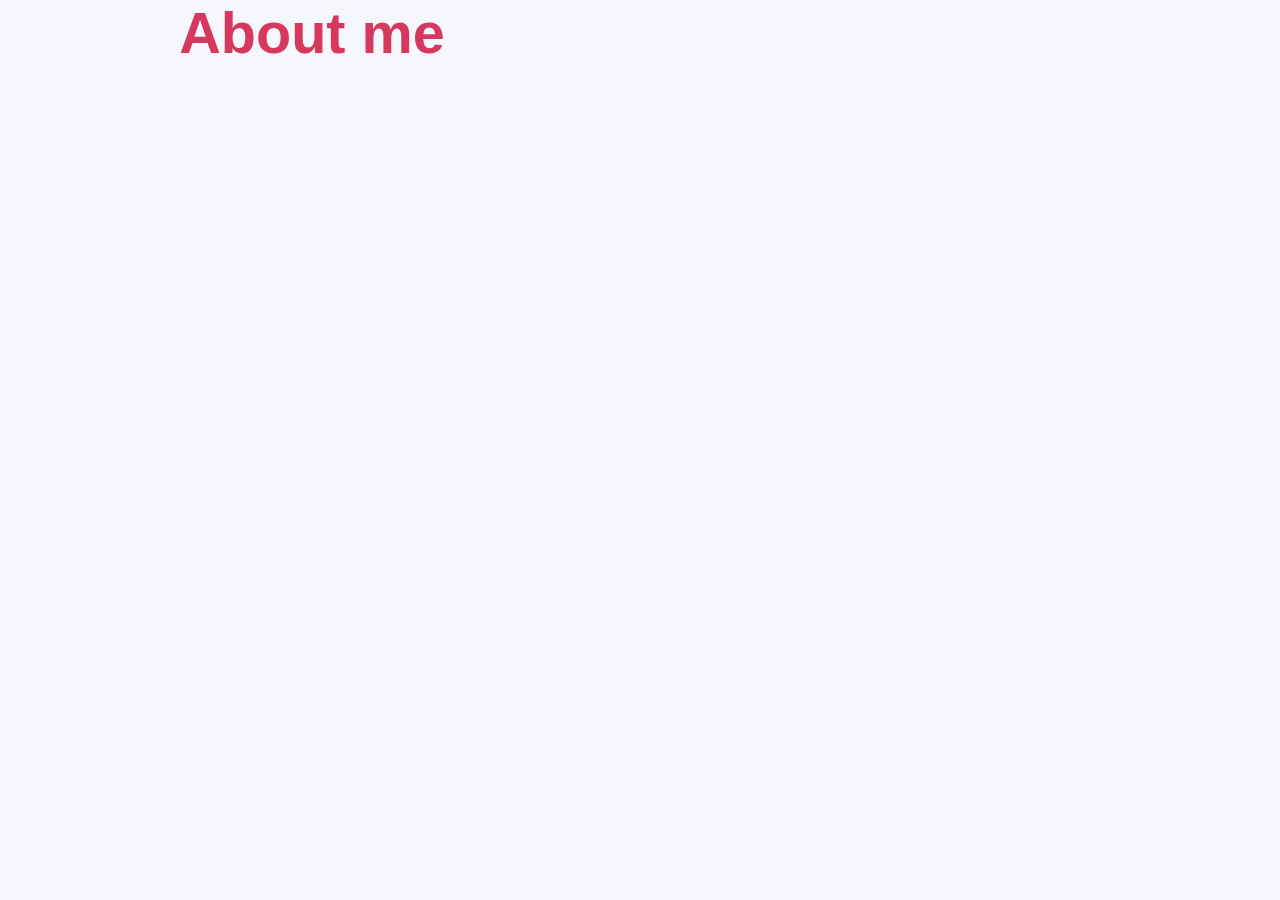
<file: Aboutme.html>
<!DOCTYPE html>
<html lang="en" dir="ltr">

<head>
  <meta charset="utf-8">
  <meta name="keywords" content="blog, daily blog, daily, thoughts, ideas,hobby, hobbies ">
  <meta name="description" content="About me">
  <meta name="author" content="Duke Mactavish">
  <meta name="viewport" content="width= device-width, initial-scale=1.0">
  <link rel="stylesheet" href="styles.css">
  <link rel="icon" href="favicon.ico">
  <!--<link href="https://fonts.googleapis.com/css2?family=Montserrat&family=Open+Sans&family=Roboto+Slab&display=swap" rel="stylesheet">-->
  <title>About me</title>
</head>

<body>
  <h1>About me</h1>
</body>

</html>
</file>
<file: styles.css>
/***************************TAG IDENTIFIERS********************************/
html {
  height:
    /*100%*/
    100vh;
  width:
    /*100%*/
    100vw;
  /*overflow-x: hidden;
  overflow-y: hidden;*/
}

/*

    font-family: 'Open Sans', sans-serif;

    font-family: 'Montserrat', sans-serif;

    font-family: 'Roboto Slab', serif;

*/
body {
  background-color: #F6F6FF;
  margin-top: 0;
  margin-left: 0;
  margin-right: 0;
  height: 100%;
  width: 100%;
  overflow-x: hidden;
  /*text-align: center;
  align-items: center;*/
}

h1 {
  margin-top: 0;
  font-size: 4.5vw;
  color:
    /*#50d890*/
    #d7385e;
  margin-bottom: 0;
  font-family: 'Montserrat', sans-serif;
  margin-left: 14vw;
}

p {
  margin-top: 0;
  margin-bottom: 0;
  color:
    /*#f0efef*/
    white;
  font-size: 1vw;
  font-family: 'Open Sans', sans-serif;
}

a {
  position: absolute;
  top: 35%;
  left: 30%;
  font-size: 2.5vw;
  color:
    /*#d7385e*/
    /*#0779e4*/
    white;
  font-family: 'Roboto Slab', serif;
  text-decoration: none;
}

hr{
  width:30%;
}
/***************************CLASS IDENTIFIERS******************************/
.top {
  background-color:
    /*#311d3f*/
    #313131;
  text-align: center;
  margin-bottom: 0;
  height: 15%;
  width: 100vw;
  overflow-x: hidden;
  overflow-y: hidden;
  /*position: fixed;*/
}

.bcgimg {
  position: absolute;
  left: 15%;
  top: 15%;
  display: inline-block;
  height: 100%;
  width: 100%;
  background-color: #F6F6FF;
  /*background: url("PG/Main.png") no-repeat;*/
  /*opacity:0.3;*/
}

.backimg {
  /*  height:750px;
  width:100%;*/
  height: 100%;
  width: 85%;
  opacity: 0.3;
  display: inline-block;
  margin: 0;
}

.left {
  text-align: left;
  background-color:
    /*#e23e57*/
    #313131;
  /*height:750px;
  width:200px;*/
  height: 100vh;
  width: 15%;
  margin-top: 0;
  margin-left: 0;
  margin-right: 0;
  display: inline-block;
  overflow-x: hidden;
  overflow-y: hidden;
  position:
    /*fixed*/
    absolute;
  top: 15%;
}

.nav_el {
  padding-top: 5%;
  padding-bottom: 2.5%;
  text-align: center;
  background-color: #d7385e;
  /*blue*/
  ;
  height: 40%;
  width: 100%;
  border-radius: 25%;
  margin-top: 2.5%;
  margin-bottom: 0;
}

.ft {
  text-align: center;
  border-radius: 20%;
  background-color:
    /*#85ef47*/
    /*#639a67*/
    #525252;
  height: 25%;
  width: 25%;
  display: block;
  position: absolute;
  top: 15%;
  left: 10%;
  opacity: 0.8;
}

.ft:hover {
  text-align: center;
  border-radius: 20%;
  background-color:
    /*#85ef47*/
    /*#639a67*/
      #313131;
  height: 25%;
  width: 25%;
  display: block;
  position: absolute;
  top: 15%;
  left: 10%;
  opacity: 1;
}
.text {
  position: absolute;
  top: 35%;
  left: 30%;
  font-size: 2.5vw;
  color:
    /*#d7385e*/
    #0779e4;
  font-family: 'Roboto Slab', serif;
}

.tech {
  text-align: center;
  border-radius: 20%;
  background-color:
    /*#85ef47*/
    /*#639a67*/
    #525252;
  height: 25%;
  width: 25%;
  display: block;
  position: absolute;
  top: 15%;
  right: 25%;
  opacity: 0.8;
}
.tech:hover {
  text-align: center;
  border-radius: 20%;
  background-color:
    /*#85ef47*/
    /*#639a67*/
    #313131;
  height: 25%;
  width: 25%;
  display: block;
  position: absolute;
  top: 15%;
  right: 25%;
  opacity: 1;
}

.misc {
  text-align: center;
  border-radius: 20%;
  background-color:
    /*#85ef47*/
    /*#639a67*/
    #525252;
  height: 25%;
  width: 25%;
  display: block;
  position: absolute;
  top: 50%;
  right: 25%;
  opacity: 0.8;
}

.misc:hover {
  text-align: center;
  border-radius: 20%;
  background-color:
    /*#85ef47*/
    /*#639a67*/
    #313131;
  height: 25%;
  width: 25%;
  display: block;
  position: absolute;
  top: 50%;
  right: 25%;
  opacity: 1;
}
.docs{
  text-align: center;
  border-radius: 20%;
  background-color:
    /*#85ef47*/
    /*#639a67*/
    #525252;
  height: 25%;
  width: 25%;
  display: block;
  position: absolute;
  top: 50%;
  left: 10%;
  opacity: 0.8;
}

.docs:hover {
  text-align: center;
  border-radius: 20%;
  background-color:
    /*#85ef47*/
    /*#639a67*/
    #313131;
  height: 25%;
  width: 25%;
  display: block;
  position: absolute;
  top: 50%;
  left: 10%;
  opacity: 1;
}

.bottom {
  background-color:
    /*#311d3f*/
    #313131;
  margin-top: 0;
  margin-bottom: 0;
  height: 5%;
  width: 100vw;
  overflow-x: hidden;
  overflow-y: hidden;
  /*position: fixed;*/
  position: absolute;
  top: 110%;
}
.entry{
  width:80%;
  margin-left:2.5%;
}
.entry_text{
  color:black;
  font-size:1vw;
}
.entry_hr{
  position:relative;
  right:16.25%;
  width: 40%;
}
.content_p{
  color:black;
  font-size:1.5vw;
  margin-left: 2.5%;
  font-family:'Montserrat', sans-serif;
}
.entry_a{
  position: relative;
  left: 0;
  top: 0;
}
</file>
